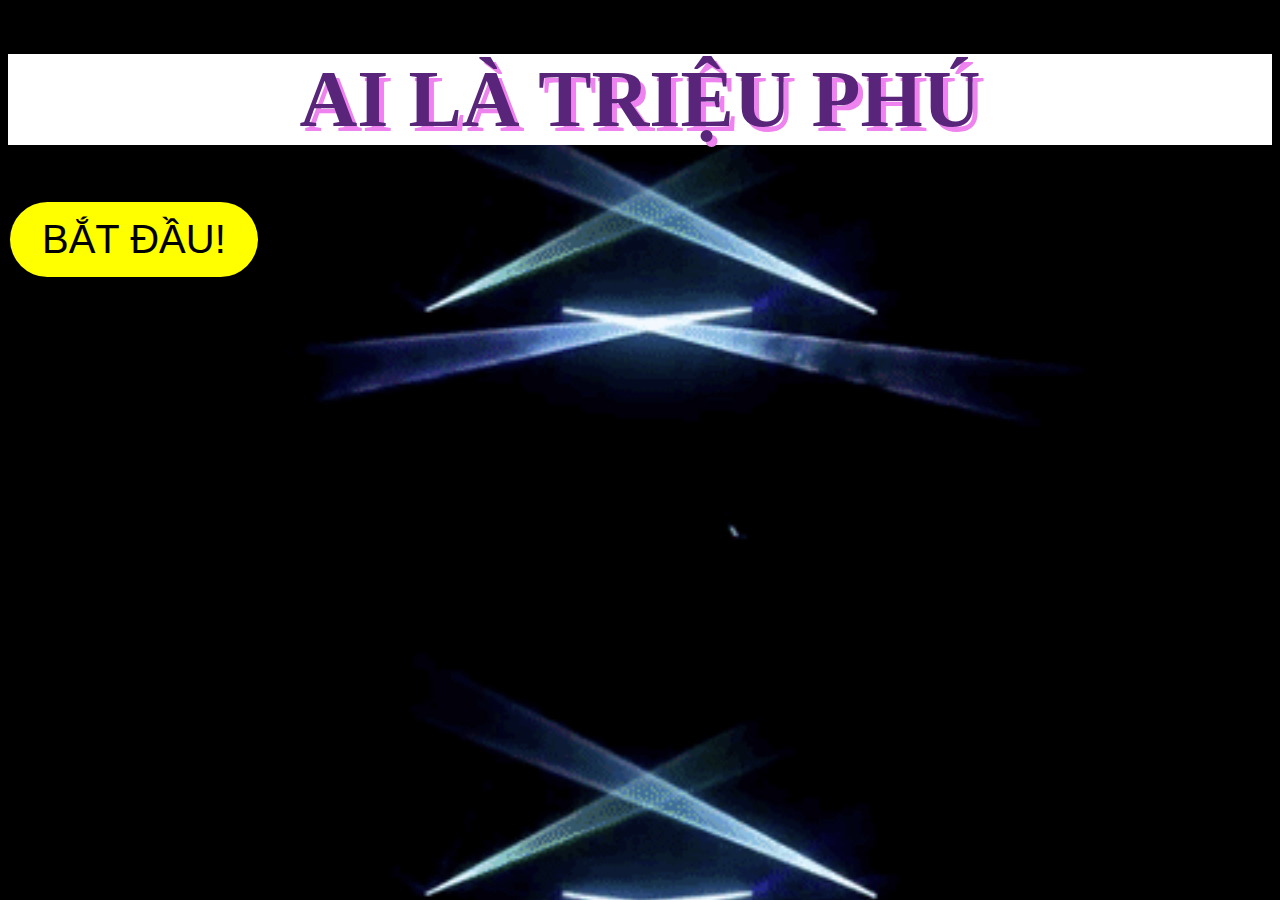
<file: index.html>
<!DOCTYPE html>
<html lang="en">
<head>
    <meta charset="UTF-8">
    <title>AI LÀ TRIỆU PHÚ</title>

    <script src="js/Questions.js"></script>
</head>
<body>
<h1> AI LÀ TRIỆU PHÚ </h1>
<button id="start" onclick="startGame()">BẮT ĐẦU!</button>
<br>

<script>
    function startGame() {
        location.replace("Ailatrieuphu.html");
    }
</script>
<link rel="stylesheet" href="css/style.css">
</body>
</html>
</file>
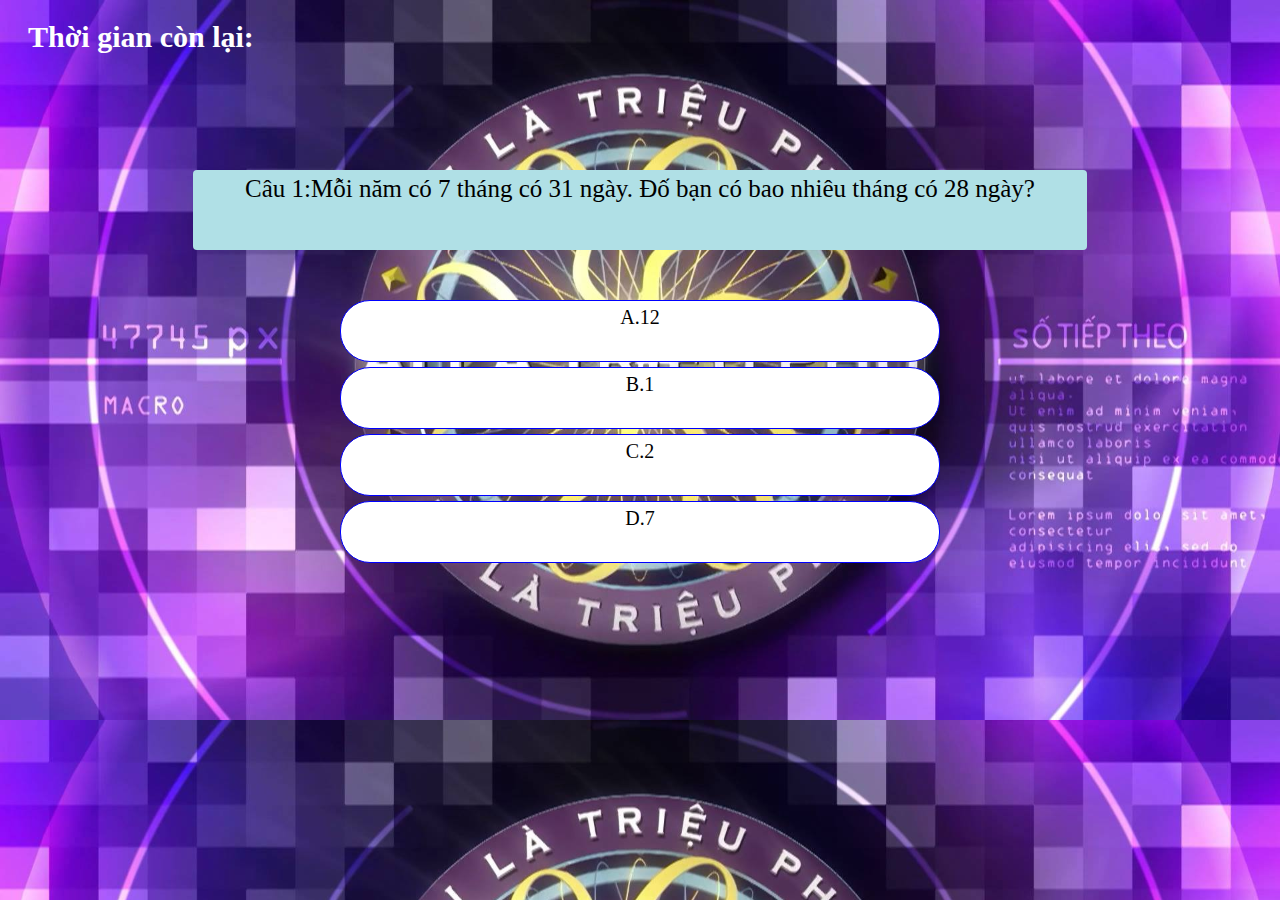
<file: Ailatrieuphu.html>
<!DOCTYPE html>
<html lang="en">
<head>
    <meta charset="UTF-8">
    <title>Title</title>
    <link rel="stylesheet" href="css/style2.css">
    <script src="js/music.js"></script>
</head>
<div>
    <h2 id="styleTime">
        Thời gian còn lại: <span id="timeCountDown"></span>
    </h2>
</div>
<div id='point'>
    <h2 id="result"></h2>
</div>
<body>
<div id="wrapper">
    <div id="questionScreen" class="hide">
        <div id="question" >Câu hỏi</div>
        <div id="answer">
            <div id="answer_1" onclick="checkAnswer(this.id, this)">Câu trả lời 1</div>
            <div id="answer_2" onclick="checkAnswer(this.id, this)">Câu trả lời 2</div>
            <div id="answer_3" onclick="checkAnswer(this.id, this)">Câu trả lời 3</div>
            <div id="answer_4" onclick="checkAnswer(this.id, this)">Câu trả lời 4</div>
        </div>
    </div>

</div>

<script src="js/Questions.js"></script>
<script>
    document.getElementById('question').innerHTML = questions[0].content;
</script>
</body>
</html>
</file>
<file: css/style.css>
body{
    background-image: url("../img/flash.gif");
   background-size: cover;

}

h1{

    font-size: 80px;;
    text-align: center;;
    background-color: white;
    /*color: darkblue;*/
    color: #58257b;
    text-shadow: 5px 5px violet;

}
button {
    border: none;
    padding: 15px 32px;
    text-align: center;
    text-decoration: none;
    display: inline-block;
    margin: 4px 2px;
    cursor: pointer;


    font-size: 40px;
    background-color: yellow;
    color: black;
    border-radius: 100px;

}
button:hover{
    background-color: white;
   transform: translateY(-3px);
    box-shadow: 0 5px 20px rgba(0, 0, 0, .2);

}
button:active{
    outline: none;
    transform: translateX(-3px);
    box-shadow: 0 5px 10px rgba(0, 0, 0, .2);
    color: red;
}
button #start{
    margin-top: auto;
}
</file>
<file: css/style2.css>
body {
    background-image: url("../img/nen1.jpg");
    background-size: cover;
}

#point {
    width: 300px;
    margin-top: 20px;
    margin-left: 10px;
    border-radius: 5px;
    text-align: center;
    color: yellow;
    font-size: 30px
}

#styleTime {
    font-size: 30px;
    width: 370px;
    border-radius: 10px;
    height: 50px;
    margin-left: 20px;
    margin-top: 20px;
    color: white
}

#timeCountDown {
    font-size: 30px;
    width: 370px;
    border-radius: 10px;
    height: 50px;
    margin-left: 20px;
    margin-top: 20px;
    color: white
}

#question {
    background-color: powderblue;
    margin-top: 150px;
    width: 70%;
    height: 70px;
    text-align: center;
    border-radius: 4px;
    margin: 100px auto 50px auto;
    padding: 5px;
    font-size: 25px;
}

#answer {
    width: 600px;
    margin: 0px auto 20px;

}

#answer > div {
    background-color: white;
    border: 1px solid blue;
    text-align: center;
    margin-bottom: 5px;
    border-radius: 30px;
    padding: 5px;
    height: 50px;
    font-size: 20px;
}
</file>
